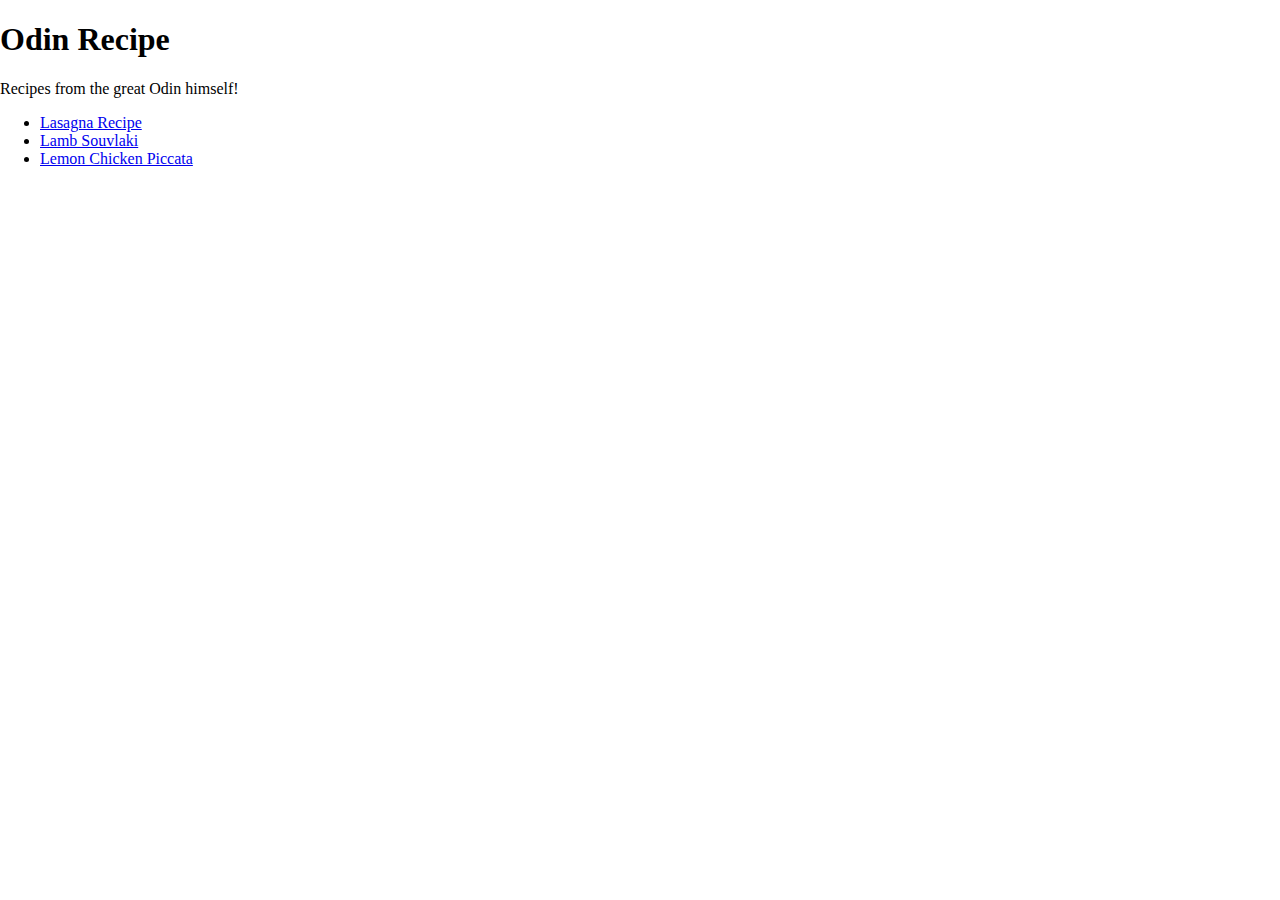
<file: index.html>
<!DOCTYPE html>
<html lang="en">

<head>
  <meta charset="UTF-8">
  <meta http-equiv="X-UA-Compatible" content="IE=edge">
  <meta name="viewport" content="width=device-width, initial-scale=1.0">
  <title>Recipe Page</title>
  <link rel="stylesheet" href="./style.css">
</head>

<body>
  <h1>Odin Recipe</h1>
  <p>Recipes from the great Odin himself!</p>
  <ul>
    <li><a href="./recipes/lasagna.html">Lasagna Recipe</a></li>
    <li><a href="./recipes/lamb-souvlaki.html">Lamb Souvlaki</a></li>
    <li><a href="./recipes/Lemon-chicken.html">Lemon Chicken Piccata</a></li>
  </ul>

</body>

</html>
</file>
<file: style.css>
img{
    width: 100%;
}
body{
    margin: 0 auto;
}
</file>
